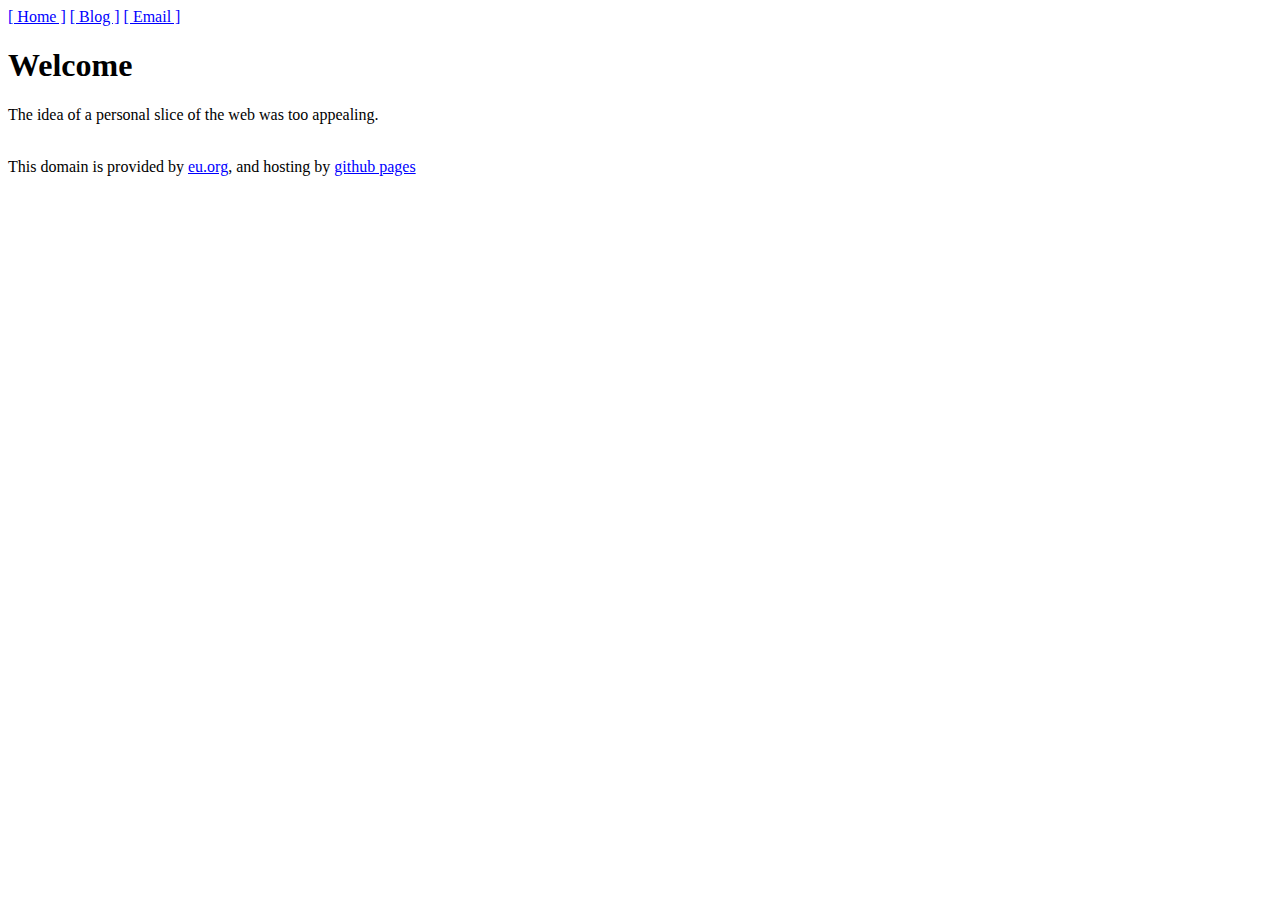
<file: index.html>
<!DOCTYPE html>
<html>
    <head>
        <title>Home</title>
        <meta name="viewport" content="width=device-width, initial-scale=1">
        <meta charset="UTF-8">
        <link rel="stylesheet" href="stylesheet.css" type="text/css">
    </head>
    <body>
        <header> 
            <a href="/index.html">[ Home ]</a>
            <a href="/blog/index.html">[ Blog ]</a> 
            <a href="mailto:jeffhasbugs@protonmail.com">[ Email ]</a> 
        </header>

        <h1> Welcome </h1>
        <p> The idea of a personal slice of the web was too appealing. </p>

        <br>

        <footer>
            <div> 
            This domain is provided by <a href="https://nic.eu.org">eu.org</a>,
            and hosting by <a href="https://pages.github.com">github pages</a> 
            </div>
        </footer>
    </body>
</html>
</file>
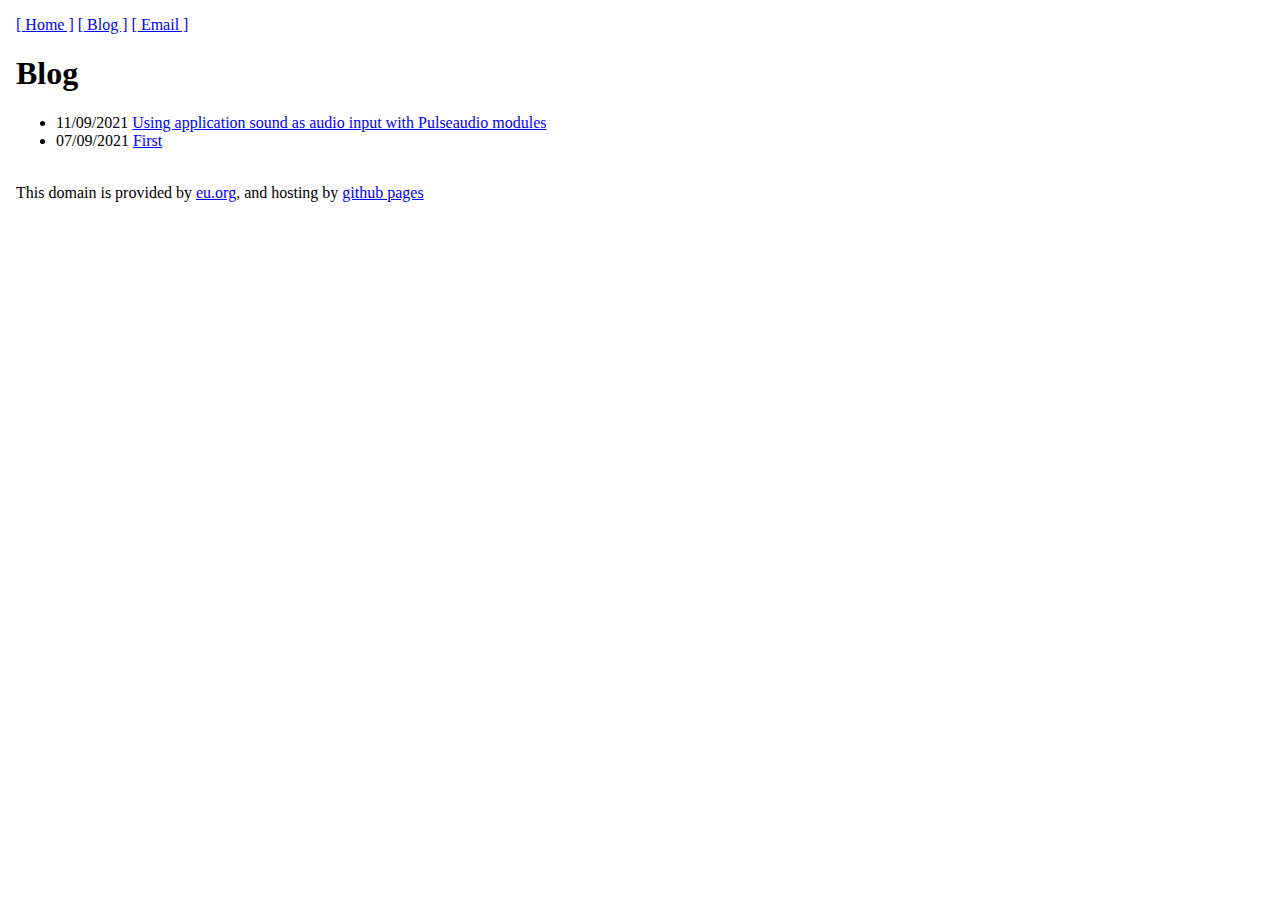
<file: blog/index.html>
<!DOCTYPE html>
<html>
    <head>
        <title>Blog</title>
        <meta name="viewport" content="width=device-width, initial-scale=1">
        <meta charset="UTF-8">
        <!-- root stylesheet -->
        <link rel="stylesheet" href="/stylesheet.css" type="text/css">
        <!-- sibling stylesheet -->
        <link rel="stylesheet" href="stylesheet.css" type="text/css">
    </head>
    <body>
        <header> 
            <a href="/index.html">[ Home ]</a>
            <a href="/blog/index.html">[ Blog ]</a> 
            <a href="mailto:jeffhaq@protonmail.com">[ Email ]</a> 
        </header>

        <h1> Blog </h1>
        <ul>
            <li> 11/09/2021 <a href="pulseaudio.html">Using application sound as audio input with Pulseaudio modules</a> </li>
            <li> 07/09/2021 <a href="first.html">First</a> </li>
        </ul>

        <br>

        <footer>
            <div> 
            This domain is provided by <a href="https://nic.eu.org">eu.org</a>,
            and hosting by <a href="https://pages.github.com">github pages</a> 
            </div>
        </footer>
    </body>
</html>
</file>
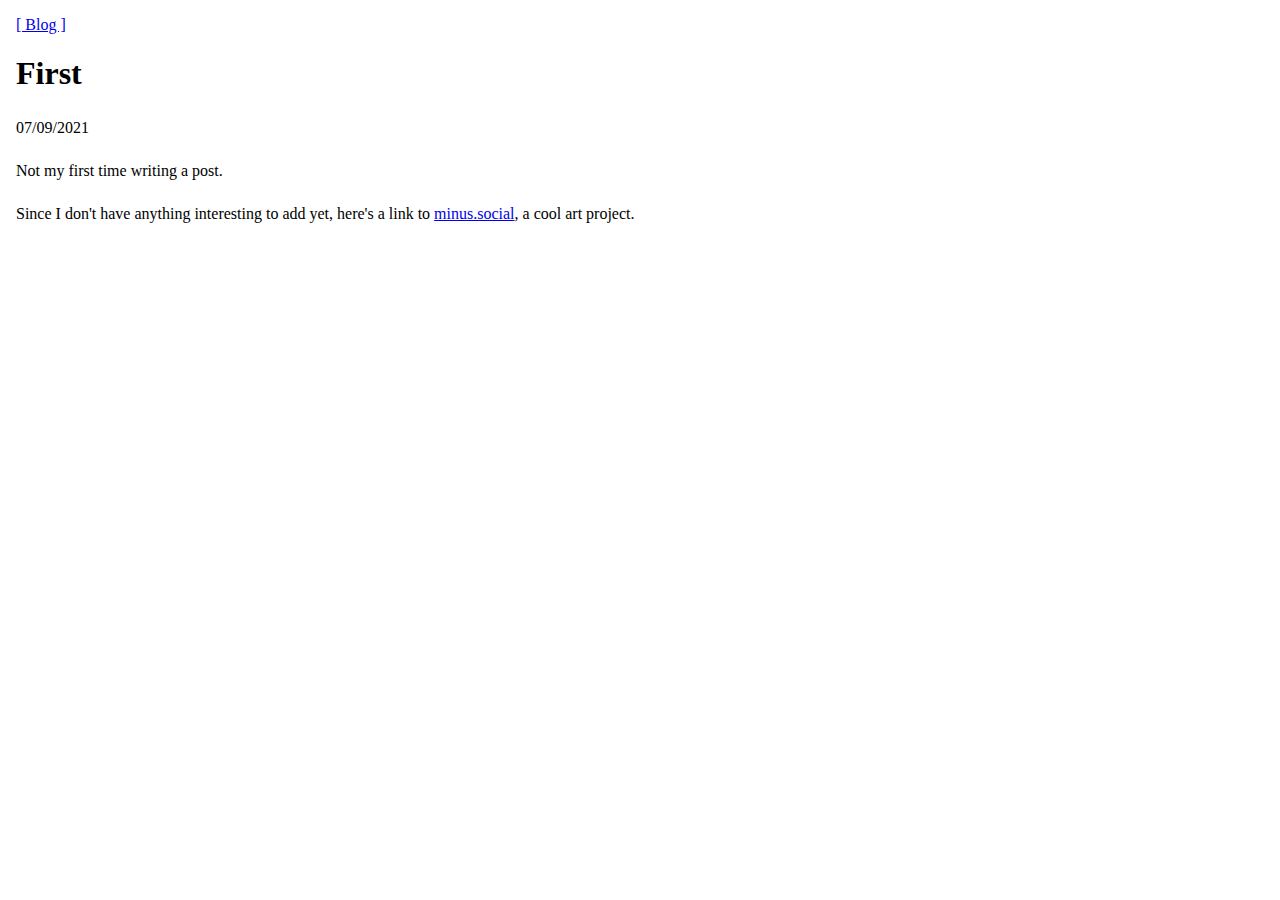
<file: blog/2021_first.html>
<!DOCTYPE html>
<html>
    <head>
        <title> First </title>
        <meta name="viewport" content="width=device-width, initial-scale=1">
        <meta charset="UTF-8">
        <link rel="stylesheet" href="stylesheet.css" type="text/css">
    </head>
    <body>
        <header> 
            <a href="/blog/index.html">[ Blog ]</a>
        </header>

        <h1> First </h1>
        <p> 07/09/2021 </p>
        <p> Not my first time writing a post.</p>
        <p>
            Since I don't have anything interesting to add yet, here's a link to 
            <a href="http://minus.social">minus.social</a>, a cool art project.
        </p>

    </body>
</html>
</file>
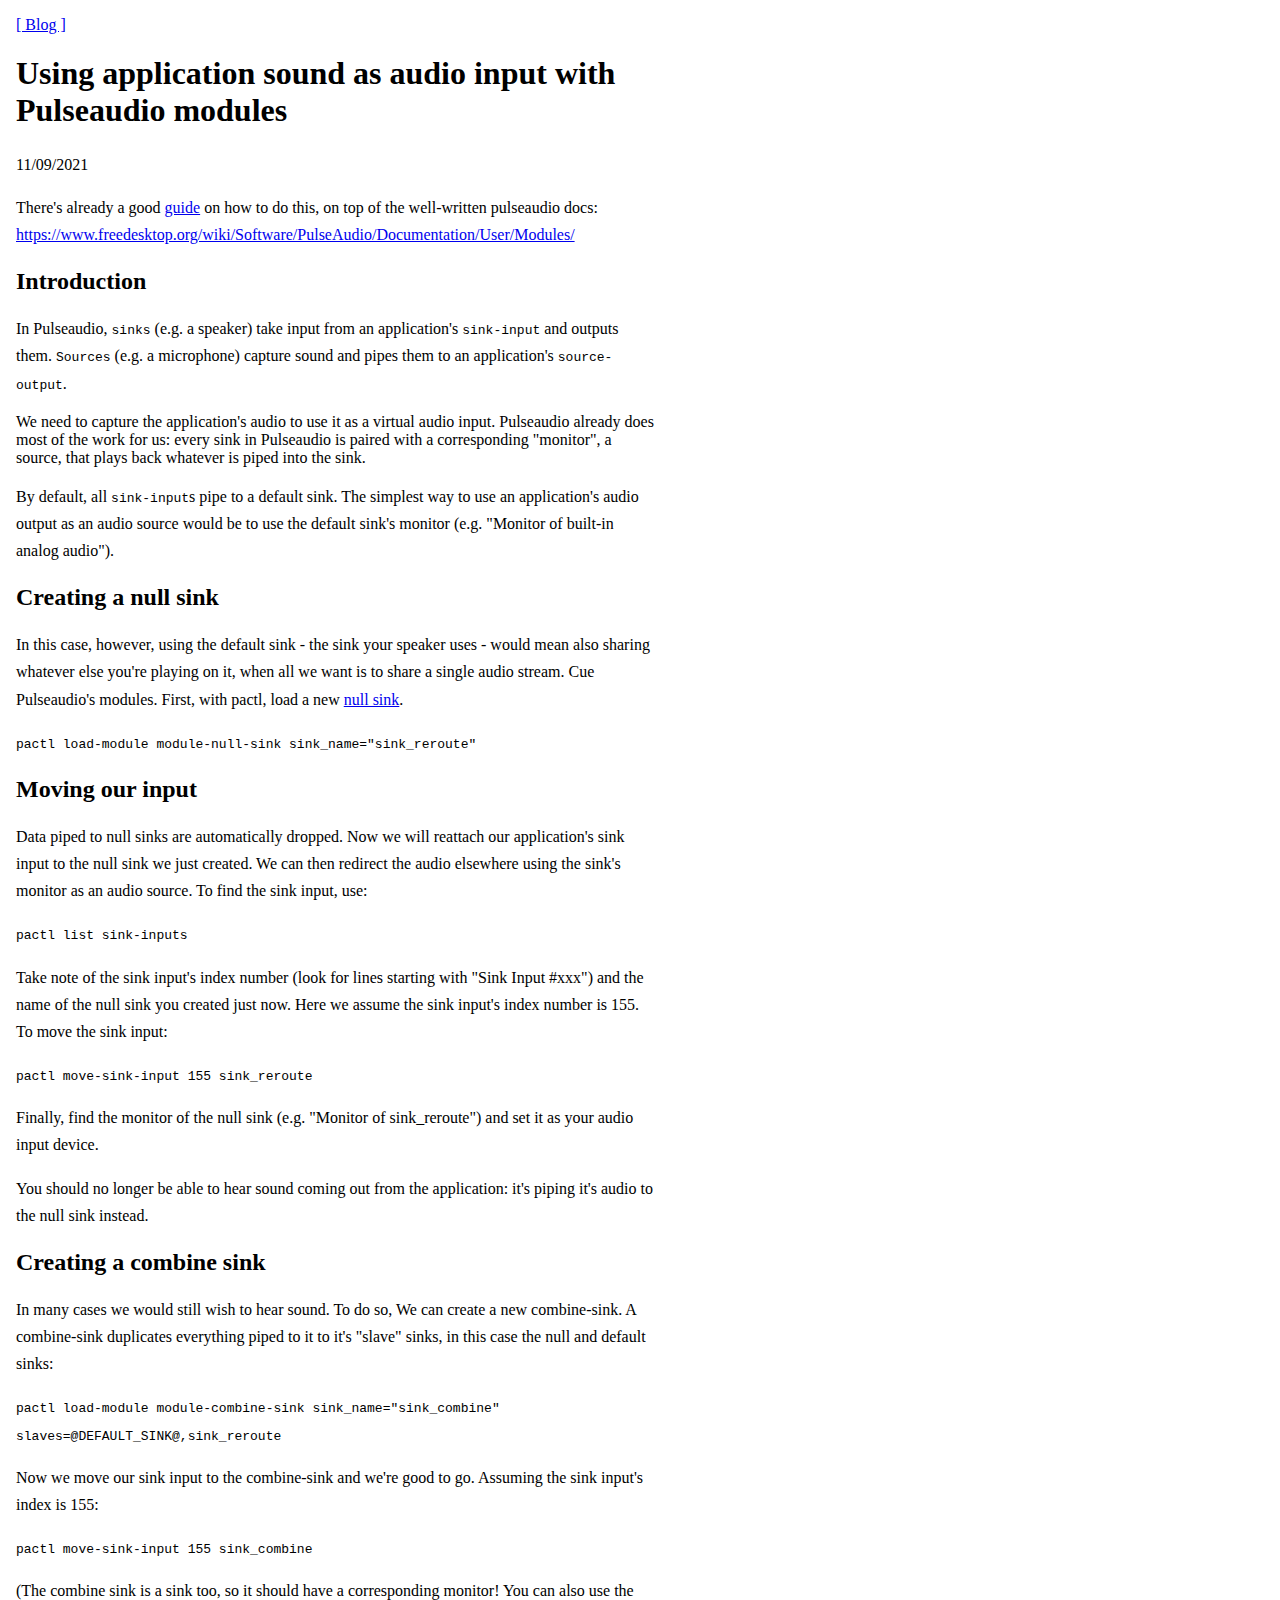
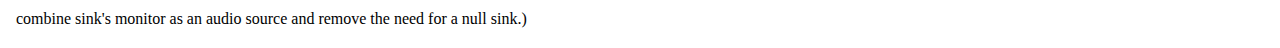
<file: blog/2021_pulseaudio.html>
<!DOCTYPE html>
<html>
    <head>
        <title> Using application sound as audio input with Pulseaudio modules </title>
        <meta name="viewport" content="width=device-width, initial-scale=1">
        <meta charset="UTF-8">
        <link rel="stylesheet" href="stylesheet.css" type="text/css">
    </head>
    <body>
        <header> 
            <a href="/blog/index.html">[ Blog ]</a>
        </header>

        <h1> Using application sound as audio input with Pulseaudio modules </h1>
        <p> 11/09/2021 </p>
        <p> 
            There's already a good <a href="https://huma.id/blog/pulseaudio-loopback/">guide</a> 
            on how to do this, on top of the well-written pulseaudio docs: 
            <a href="https://www.freedesktop.org/wiki/Software/PulseAudio/Documentation/User/Modules/">
                https://www.freedesktop.org/wiki/Software/PulseAudio/Documentation/User/Modules/ 
            </a>
        </p>
        <h2>Introduction</h2>
        <p> 
            In Pulseaudio, <code>sinks</code> (e.g. a speaker) take input from an application's 
            <code>sink-input</code> and outputs them. <code>Sources</code>  (e.g. a microphone) 
            capture sound and pipes them to an application's <code>source-output</code>. 
        </p>
            We need to capture the application's audio to use it as a 
            virtual audio input. Pulseaudio already does most of the work for us: 
            every sink in Pulseaudio is paired with a corresponding "monitor", a   
            source, that plays back whatever is piped into the sink.
        </p>
        <p>
            By default, all <code>sink-input</code>s pipe to a default sink. 
            The simplest way to use an application's audio output as an audio 
            source would be to use the default sink's monitor (e.g. "Monitor of 
            built-in analog audio").
        </p>
        <h2>Creating a null sink</h2>
        <p>
            In this case, however, using the default sink - the sink your speaker 
            uses - would mean also sharing whatever else you're playing on it, 
            when all we want is to share a single audio stream. Cue Pulseaudio's 
            modules. First, with pactl, load a new 
            <a href="https://www.freedesktop.org/wiki/Software/PulseAudio/Documentation/User/Modules/#module-combine-sink">null sink</a>.
        </p>
        <p>
            <code>pactl load-module module-null-sink sink_name="sink_reroute"</code>
        </p>
        <h2> Moving our input </h2>
        <p>
            Data piped to null sinks are automatically dropped. Now we will reattach 
            our application's sink input to the null sink we just created. We can then 
            redirect the audio elsewhere using the sink's monitor as an audio source. 
            To find the sink input, use:
        </p>
        <p>
            <code>pactl list sink-inputs</code>
        </p>
        <p>
            Take note of the sink input's index number (look for lines starting with 
            "Sink Input #xxx") and the name of the null sink you created just now.   
            Here we assume the sink input's index number is 155. To move the sink input:
        </p>
        <p>
            <code>pactl move-sink-input 155 sink_reroute</code>
        </p>
        <p>
            Finally, find the monitor of the null sink (e.g. "Monitor of sink_reroute") 
            and set it as your audio input device.
        
        <p>
            You should no longer be able to hear sound coming out from the 
            application: it's piping it's audio to the null sink instead. 
        </p>
        <h2> Creating a combine sink </h2>
        <p>
            In many cases we would still wish to hear sound. To do so, We can 
            create a new combine-sink. A combine-sink duplicates everything piped  
            to it to it's "slave" sinks, in this case the null and default sinks:
        </p>
        <p>
            <code>pactl load-module module-combine-sink sink_name="sink_combine" slaves=@DEFAULT_SINK@,sink_reroute</code>
        </p>
        <p>
            Now we move our sink input to the combine-sink and we're good to go.  
            Assuming the sink input's index is 155:
        </p>
        <p>
            <code>pactl move-sink-input 155 sink_combine</code>
        </p>
        <p>
            (The combine sink is a sink too, so it should have a corresponding monitor! 
             You can also use the combine sink's monitor as an audio source and remove 
             the need for a null sink.)
        </p>
    </body>
</html>
</file>
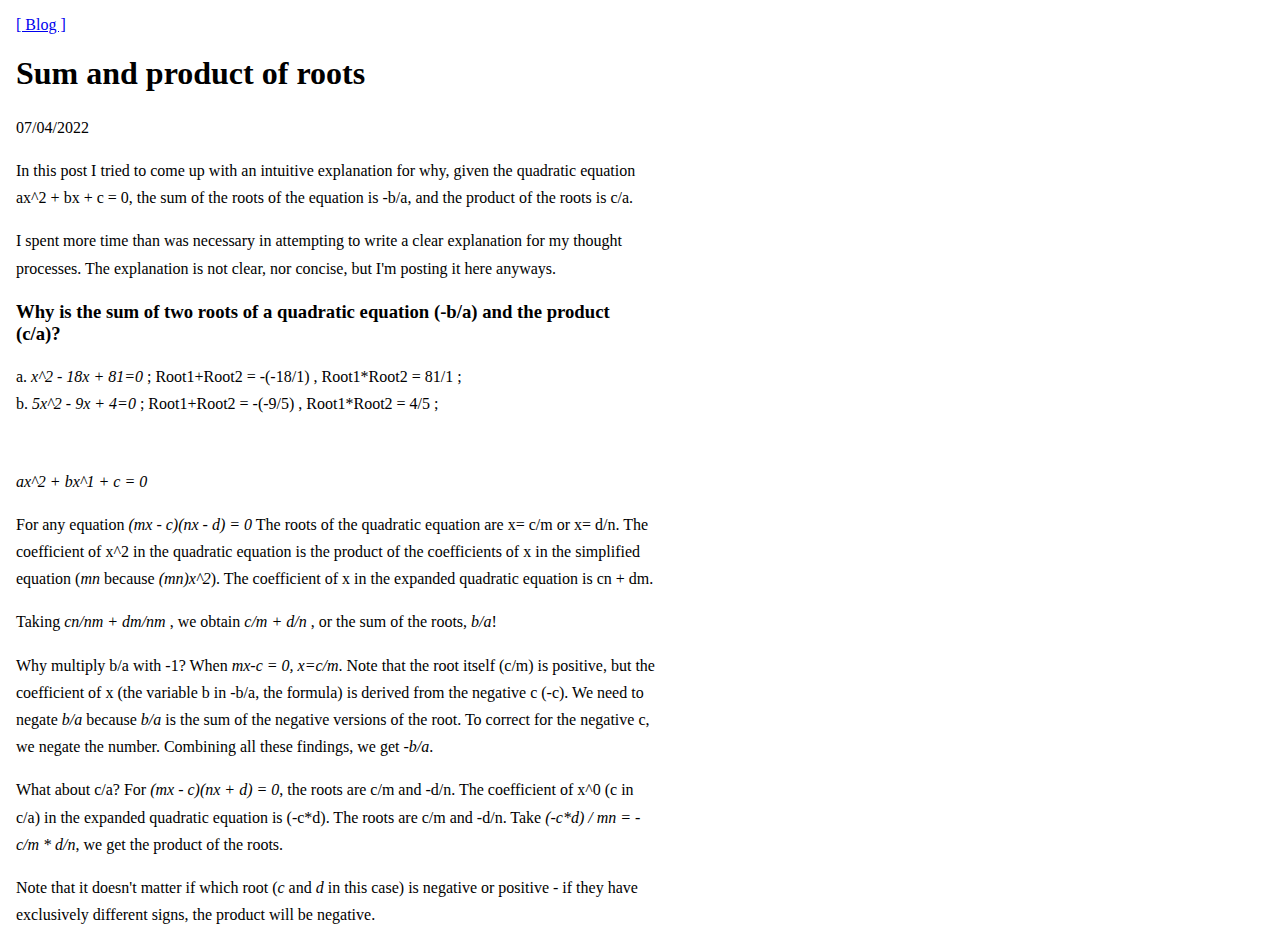
<file: blog/2022_sum_and_product.html>
<!DOCTYPE html>
<html>
    <head>
        <title> Sum and product of roots </title>
        <meta name="viewport" content="width=device-width, initial-scale=1">
        <meta charset="UTF-8">
        <link rel="stylesheet" href="stylesheet.css" type="text/css">
    </head>
    <body>
        <header> 
            <a href="/blog/index.html">[ Blog ]</a>
        </header>

        <h1> Sum and product of roots </h1>
        <p> 07/04/2022 </p>
        <p> In this post I tried to come up with an intuitive explanation for why, given the quadratic equation ax^2 + bx + c = 0,
        the sum of the roots of the equation is -b/a, and the product of the roots is c/a. </p>


        <p>I spent more time than was necessary in attempting to write a clear explanation for my thought 
        processes. The explanation is not clear, nor concise, but I'm posting it here anyways. </p>

        <h3> <strong>Why is the sum of two roots of a quadratic equation (-b/a) and the product (c/a)?</strong> </h3>
        <p>
	a. <i>x^2 - 18x + 81=0</i> ; Root1+Root2 = -(-18/1) , Root1*Root2 = 81/1 ;
        <br>
	b. <i>5x^2 - 9x + 4=0 </i>; Root1+Root2 = -(-9/5) , Root1*Root2 = 4/5 ;
        </p>

        <br>

        <p>
        <i>ax^2 + bx^1 + c = 0</i>
        </p>

        <p>
	For any equation <i>(mx - c)(nx - d) = 0</i> The roots of the quadratic equation are </i> x= c/m or x= d/n. </i>
	The coefficient of x^2 in the quadratic equation is the product of the coefficients of x in the simplified equation
        (<i>mn</i> because <i>(mn)x^2</i>). The coefficient of x in the expanded quadratic equation is cn + dm. 
        </p>

        <p>
        Taking <i> cn/nm + dm/nm </i>, we obtain <i> c/m + d/n </i>, or the sum of the roots, <i>b/a</i>!
        </p>

        <p>
	Why multiply b/a with -1? When <i>mx-c = 0, x=c/m</i>. Note that the root itself (c/m) is positive, but the coefficient of x
        (the variable b in -b/a, the formula) is derived from the negative c (-c). We need to negate <i>b/a</i> because <i>b/a</i> is the sum 
        of the negative versions of the root. To correct for the negative c, we negate the number. Combining all these findings, we get <i>-b/a</i>.
        </p>
        
        <p>
        What about c/a? For <i>(mx - c)(nx + d) = 0</i>, the roots are c/m and -d/n. The coefficient of x^0 (c in c/a) in the expanded 
        quadratic equation is (-c*d). The roots are c/m and -d/n. Take <i>(-c*d) / mn = -c/m * d/n</i>, we get the product of the roots.
        </p>

        <p>
        Note that it doesn't matter if which root (<i>c</i> and <i>d</i> in this case) is negative or positive - if they have exclusively
        different signs, the product will be negative. 
        </p>

    </body>
</html>
</file>
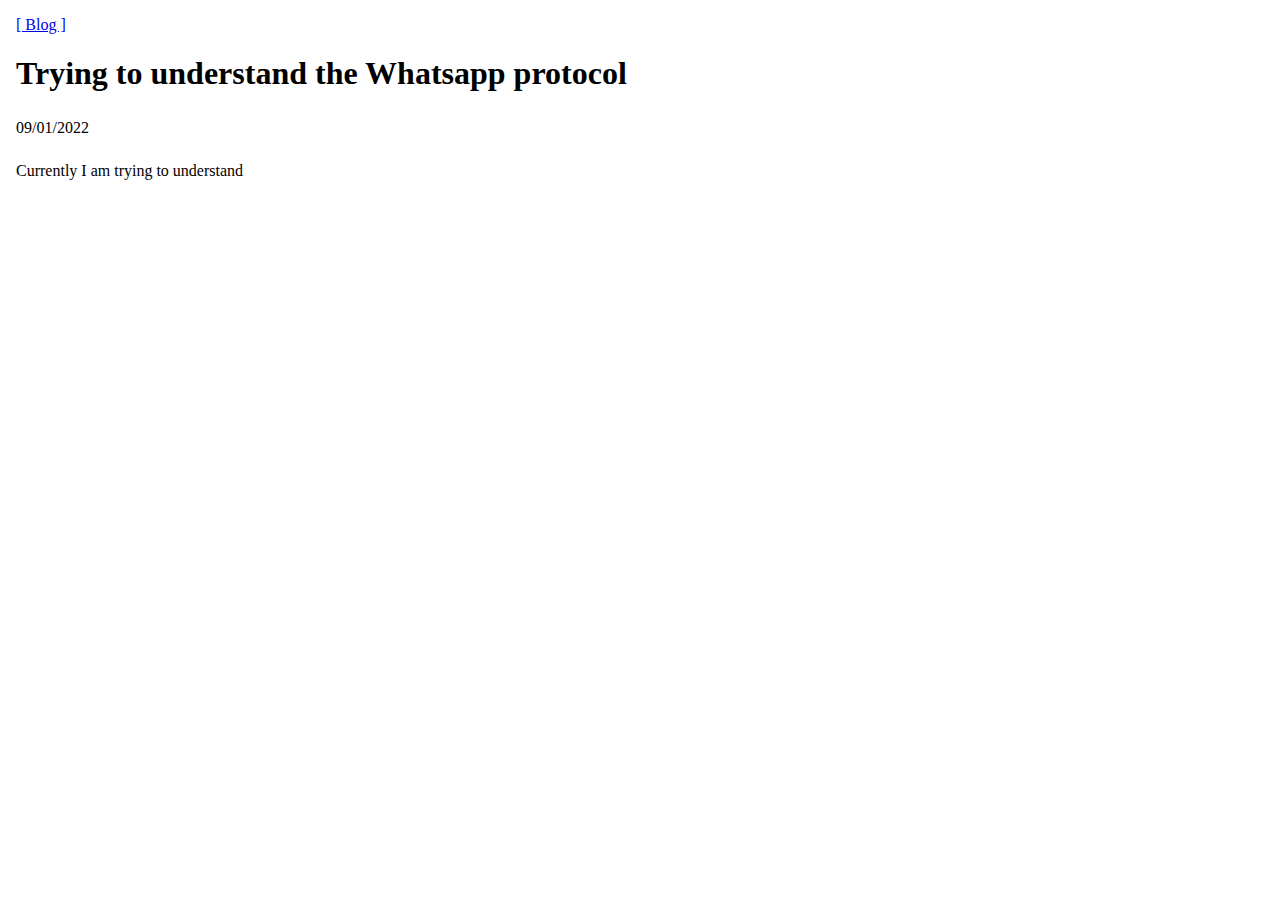
<file: blog/2022_whatsapp_protocol.html>
<!DOCTYPE html>
<html>
    <head>
        <title> Trying to understand the Whatsapp protocol </title>
        <meta name="viewport" content="width=device-width, initial-scale=1">
        <meta charset="UTF-8">
        <link rel="stylesheet" href="stylesheet.css" type="text/css">
    </head>
    <body>
        <header> 
            <a href="/blog/index.html">[ Blog ]</a>
        </header>

        <h1> Trying to understand the Whatsapp protocol </h1>
        <p> 09/01/2022 </p>
        <p> Currently I am trying to understand </p>

    </body>
</html>
</file>
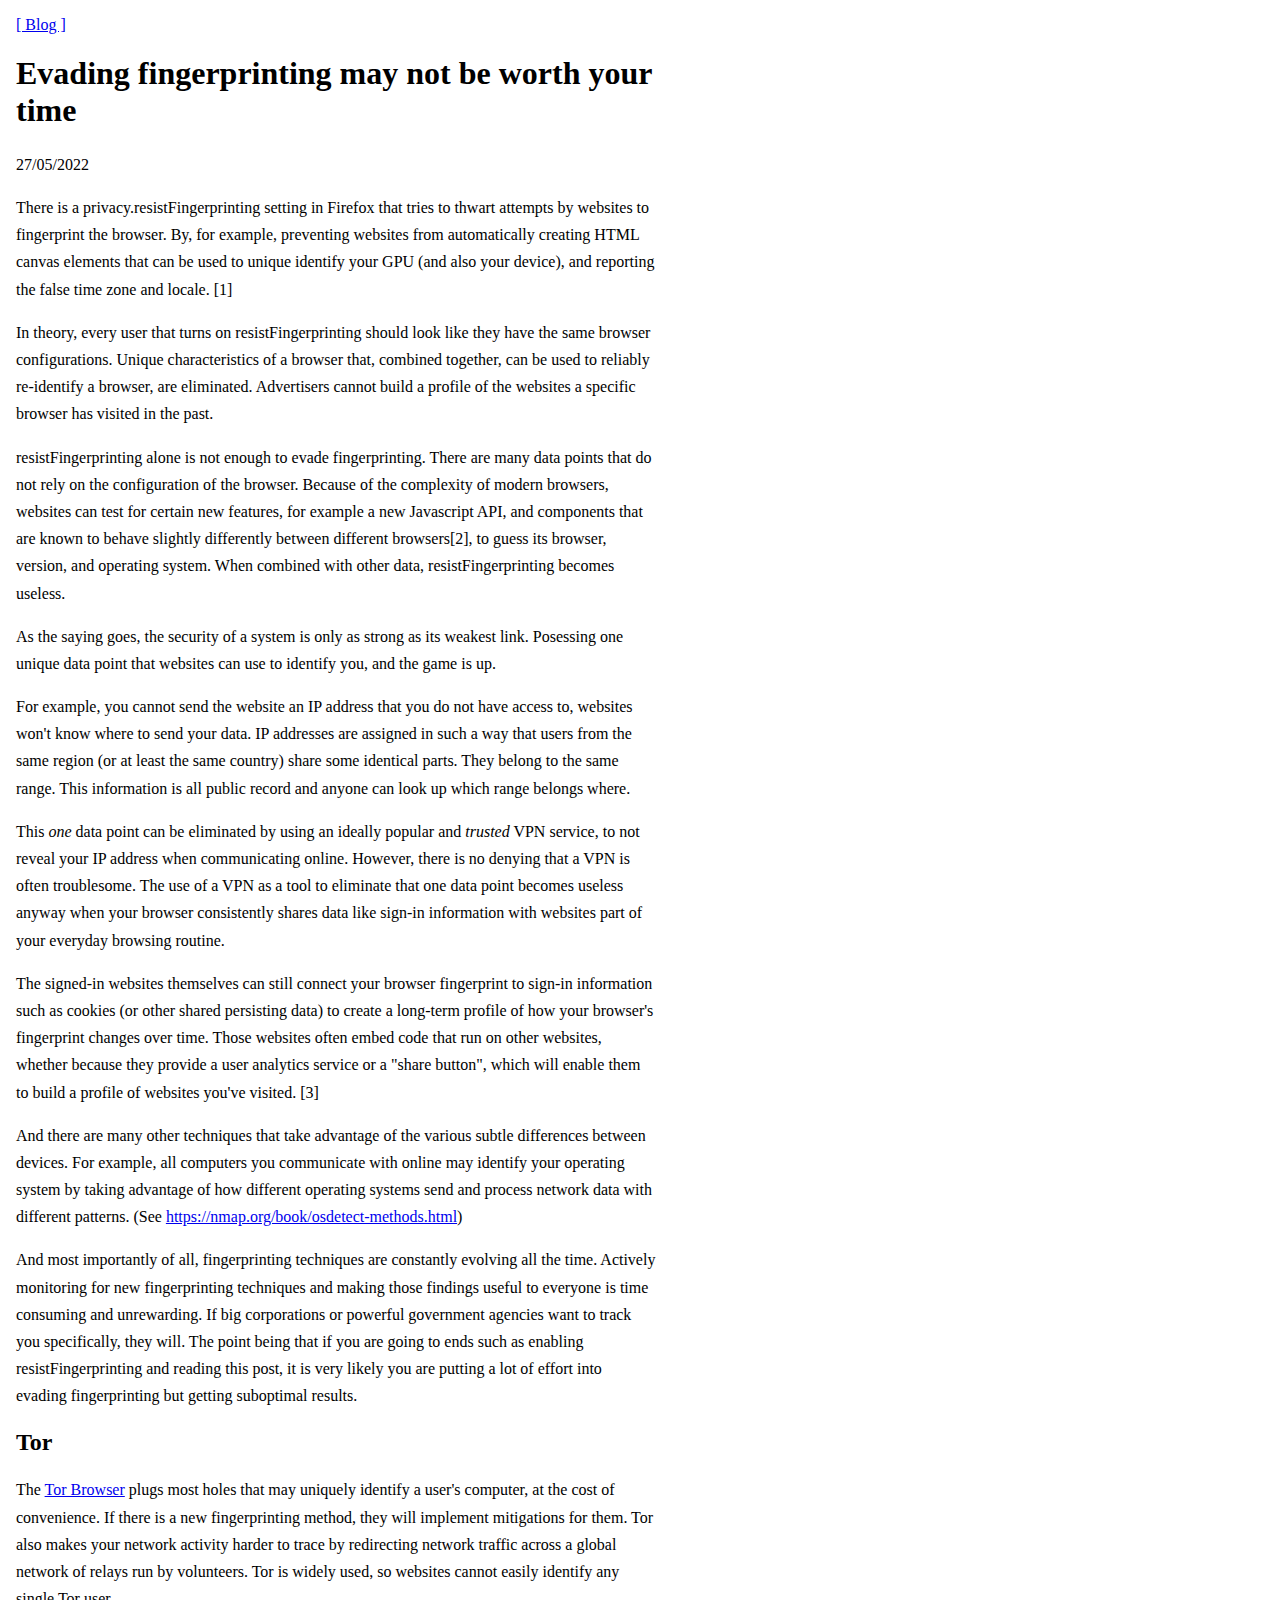
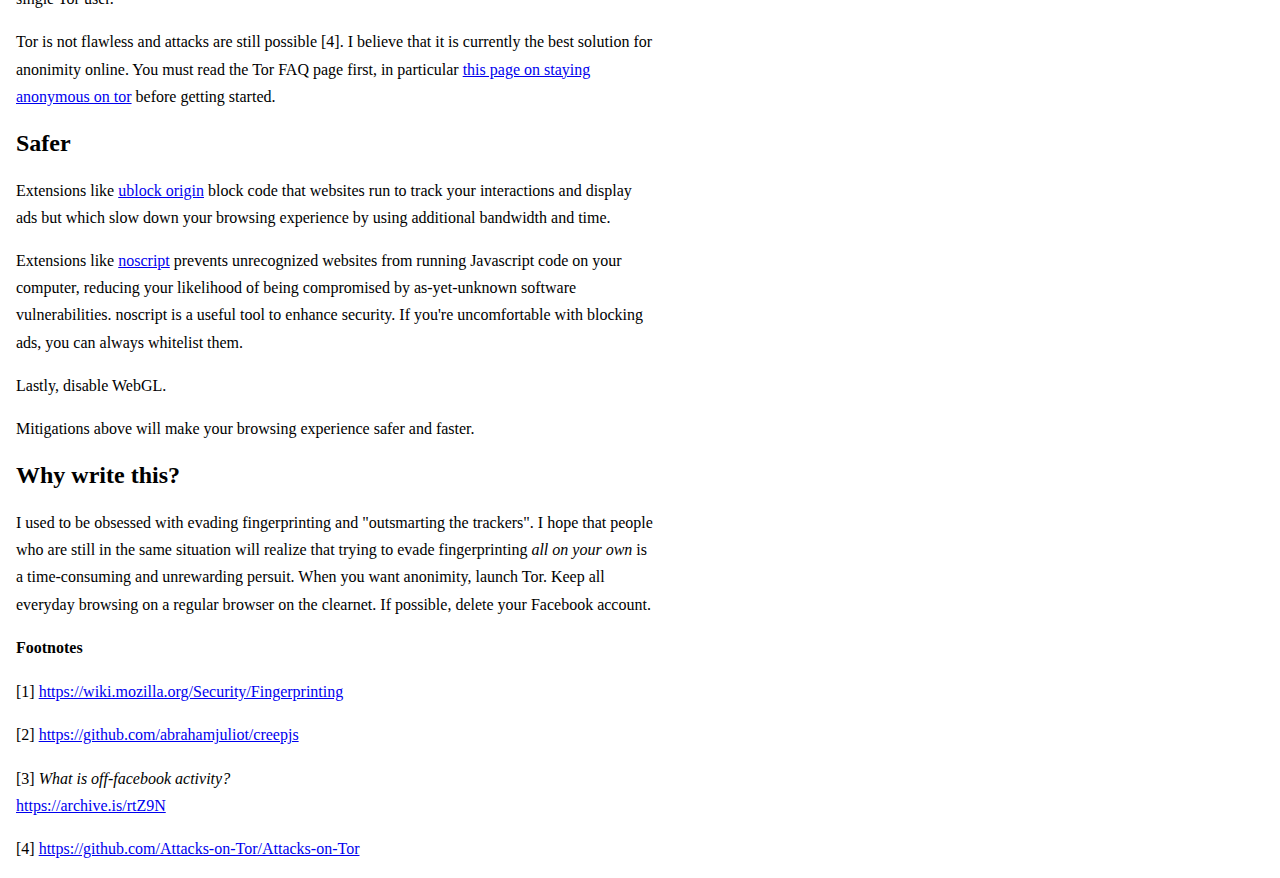
<file: blog/fingerprinting.html>
<!DOCTYPE html>
<html>
    <head>
        <title> Evading fingerprinting may not be worth your time </title>
        <meta name="viewport" content="width=device-width, initial-scale=1">
        <meta charset="UTF-8">
        <link rel="stylesheet" href="stylesheet.css" type="text/css">
    </head>
    <body>
        <header> 
            <a href="/blog/index.html">[ Blog ]</a>
        </header>

        <h1> Evading fingerprinting may not be worth your time </h1>
        <p> 27/05/2022 </p>
        <p> There is a privacy.resistFingerprinting setting in Firefox that tries to thwart attempts by websites to fingerprint the browser.
        By, for example, preventing websites from automatically creating HTML canvas elements that can be used to unique identify your GPU 
        (and also your device), and reporting the false time zone and locale. [1] </p>

        <p> In theory, every user that turns on resistFingerprinting should look like they have the same browser configurations. Unique characteristics of a browser that, combined
        together, can be used to reliably re-identify a browser, are eliminated. Advertisers cannot build a profile of the websites a specific browser has visited in the past. </p>

        <p> resistFingerprinting alone is not enough to evade fingerprinting. There are many data points that do not rely on the configuration 
        of the browser. Because of the complexity of modern browsers, websites can test for certain new features, for example a new Javascript
        API, and components that are known to behave slightly differently between different browsers[2], to guess its browser, version, and
        operating system. When combined with other data, resistFingerprinting becomes useless. </p>

        <p> As the saying goes, the security of a system is only as strong as its weakest link. Posessing one unique data point that websites
        can use to identify you, and the game is up. </p>

        <p> For example, you cannot send the website an IP address that you do not have access to, websites won't know where to send your data. 
        IP addresses are assigned in such a way that users from the same region (or at least the same country) share some identical parts. They
        belong to the same range. This information is all public record and anyone can look up which range belongs where. </p>

        <p> This <i>one</i> data point can be eliminated by using an ideally popular and <i>trusted</i> VPN service, to not reveal your IP
        address when communicating online. However, there is no denying that a VPN is often troublesome. The use of a VPN as a tool to 
        eliminate that one data point becomes useless anyway when your browser consistently shares data like sign-in information with 
        websites part of your everyday browsing routine. </p>

        <p> The signed-in websites themselves can still connect your browser fingerprint to sign-in information such as cookies (or other shared 
        persisting data) to create a long-term profile of how your browser's fingerprint changes over time. Those websites often embed code that 
        run on other websites, whether because they provide a user analytics service or a "share button", which will enable them to build a 
        profile of websites you've visited. [3] </p>

        <p> And there are many other techniques that take advantage of the various subtle differences between devices. For example, all computers
        you communicate with online may identify your operating system by taking advantage of how different operating systems send and process
        network data with different patterns. (See <a href="https://nmap.org/book/osdetect-methods.html">https://nmap.org/book/osdetect-methods.html</a>)
        </p>

        <p> And most importantly of all, fingerprinting techniques are constantly evolving all the time. Actively monitoring for new fingerprinting
        techniques and making those findings useful to everyone is time consuming and unrewarding. If big corporations or powerful government agencies 
        want to track you specifically, they will. The point being that if you are going to ends such as enabling resistFingerprinting and reading this
        post, it is very likely you are putting a lot of effort into evading fingerprinting but getting suboptimal results.</p>

        <h2> Tor </h2>
        <p>The <a href="https://torproject.org">Tor Browser</a> 
        plugs most holes that may uniquely identify a user's computer, at the cost of convenience. If there is a new fingerprinting method, they
        will implement mitigations for them. Tor also makes your network activity harder to trace by redirecting network traffic across a global 
        network of relays run by volunteers. Tor is widely used, so websites cannot easily identify any single Tor user. </p>

        <p> Tor is not flawless and attacks are still possible [4]. I believe that it is currently the best solution for anonimity online. 
        You must read the Tor FAQ page first, in particular <a href="https://support.torproject.org/faq/staying-anonymous/"> this page on 
        staying anonymous on tor</a> before getting started. </p>

        <h2> Safer </h2>
        <p> Extensions like <a href="https://ublockorigin.com/">ublock origin</a> block code that websites run to track your interactions and display 
        ads but which slow down your browsing experience by using additional bandwidth and time. </p>

        <p> Extensions like <a href="https://noscript.net/">noscript</a> prevents unrecognized websites from running Javascript code on your 
        computer, reducing your likelihood of being compromised by as-yet-unknown software vulnerabilities. noscript is a useful tool to 
        enhance security. If you're uncomfortable with blocking ads, you can always whitelist them. </p>
        
        <p> Lastly, disable WebGL. </p>

        <p> Mitigations above will make your browsing experience safer and faster. </p>

        <h2> Why write this? </h2>
        <p> I used to be obsessed with evading fingerprinting and "outsmarting the trackers". I hope that people who are still in the same 
        situation will realize that trying to evade fingerprinting <i>all on your own</i> is a time-consuming and unrewarding persuit. 
        When you want anonimity, launch Tor. Keep all everyday browsing on a regular browser on the clearnet. If possible, delete your 
        Facebook account. </p>

        <h4> Footnotes </h4>
        <p>[1] <a href="https://wiki.mozilla.org/Security/Fingerprinting">https://wiki.mozilla.org/Security/Fingerprinting</a></p>
        <p>[2] <a href="https://github.com/abrahamjuliot/creepjs">https://github.com/abrahamjuliot/creepjs</a></p>
        <p>[3] <i>What is off-facebook activity?</i> <br>
        <a href="https://archive.is/rtZ9N"> https://archive.is/rtZ9N</a></p>
        <p>[4] <a href="https://github.com/Attacks-on-Tor/Attacks-on-Tor">https://github.com/Attacks-on-Tor/Attacks-on-Tor</a></p>
    </body>
</html>
</file>
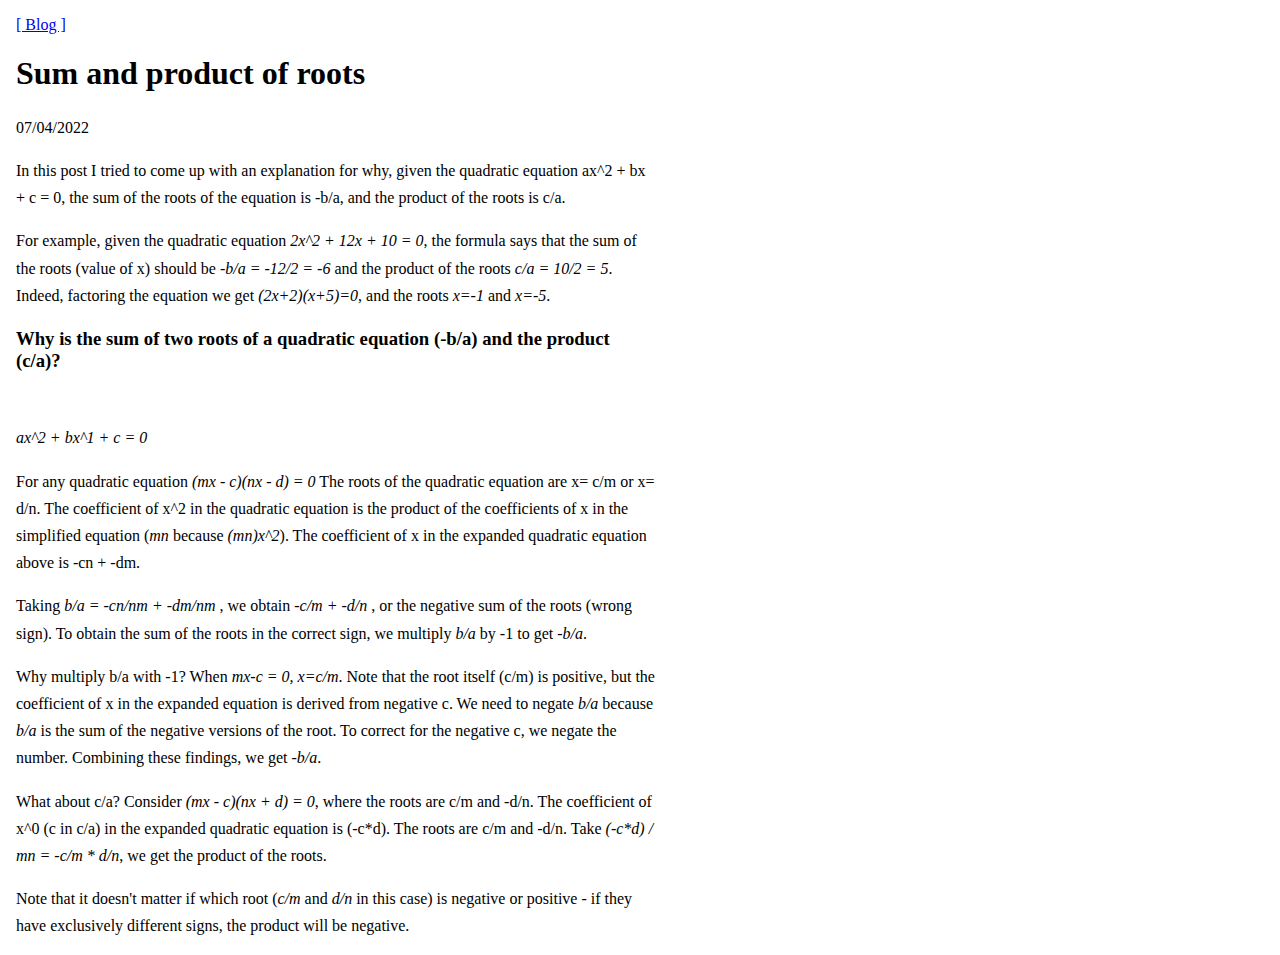
<file: blog/sum_and_product.html>
<!DOCTYPE html>
<html>
    <head>
        <title> Sum and product of roots </title>
        <meta name="viewport" content="width=device-width, initial-scale=1">
        <meta charset="UTF-8">
        <link rel="stylesheet" href="stylesheet.css" type="text/css">
    </head>
    <body>
        <header> 
            <a href="/blog/index.html">[ Blog ]</a>
        </header>

        <h1> Sum and product of roots </h1>
        <p> 07/04/2022 </p>
        <p> In this post I tried to come up with an explanation for why, given the quadratic equation ax^2 + bx + c = 0,
        the sum of the roots of the equation is -b/a, and the product of the roots is c/a. </p>

        <p> For example, given the quadratic equation <i>2x^2 + 12x + 10 = 0</i>, the formula says that the sum of the roots (value of x)
        should be <i>-b/a = -12/2 = -6</i> and the product of the roots <i>c/a = 10/2 = 5</i>. Indeed, factoring the equation we get <i>(2x+2)(x+5)=0</i>,
        and the roots <i>x=-1</i> and <i>x=-5</i>.

        <h3> Why is the sum of two roots of a quadratic equation (-b/a) and the product (c/a)? </h3>

        <br>

        <p>
        <i>ax^2 + bx^1 + c = 0</i>
        </p>

        <p>
	For any quadratic equation <i>(mx - c)(nx - d) = 0</i> The roots of the quadratic equation are </i> x= c/m or x= d/n. </i>
	The coefficient of x^2 in the quadratic equation is the product of the coefficients of x in the simplified equation
        (<i>mn</i> because <i>(mn)x^2</i>). The coefficient of x in the expanded quadratic equation above is -cn + -dm. 
        </p>

        <p>
        Taking <i> b/a = -cn/nm + -dm/nm </i>, we obtain <i> -c/m + -d/n </i>, or the negative sum of the roots (wrong sign).
        To obtain the sum of the roots in the correct sign, we multiply <i>b/a</i> by -1 to get <i>-b/a</i>.
        </p>

        <p>
	Why multiply b/a with -1? When <i>mx-c = 0, x=c/m</i>. Note that the root itself (c/m) is positive, but the coefficient of x
        in the expanded equation is derived from negative c. We need to negate <i>b/a</i> because <i>b/a</i> is the sum of the negative 
        versions of the root. To correct for the negative c, we negate the number. Combining these findings, we get <i>-b/a</i>.
        </p>
        
        <p>
        What about c/a? Consider <i>(mx - c)(nx + d) = 0</i>, where the roots are c/m and -d/n. The coefficient of x^0 (c in c/a) in the expanded 
        quadratic equation is (-c*d). The roots are c/m and -d/n. Take <i>(-c*d) / mn = -c/m * d/n</i>, we get the product of the roots.
        </p>

        <p>
        Note that it doesn't matter if which root (<i>c/m</i> and <i>d/n</i> in this case) is negative or positive - if they have exclusively
        different signs, the product will be negative. 
        </p>

    </body>
</html>
</file>
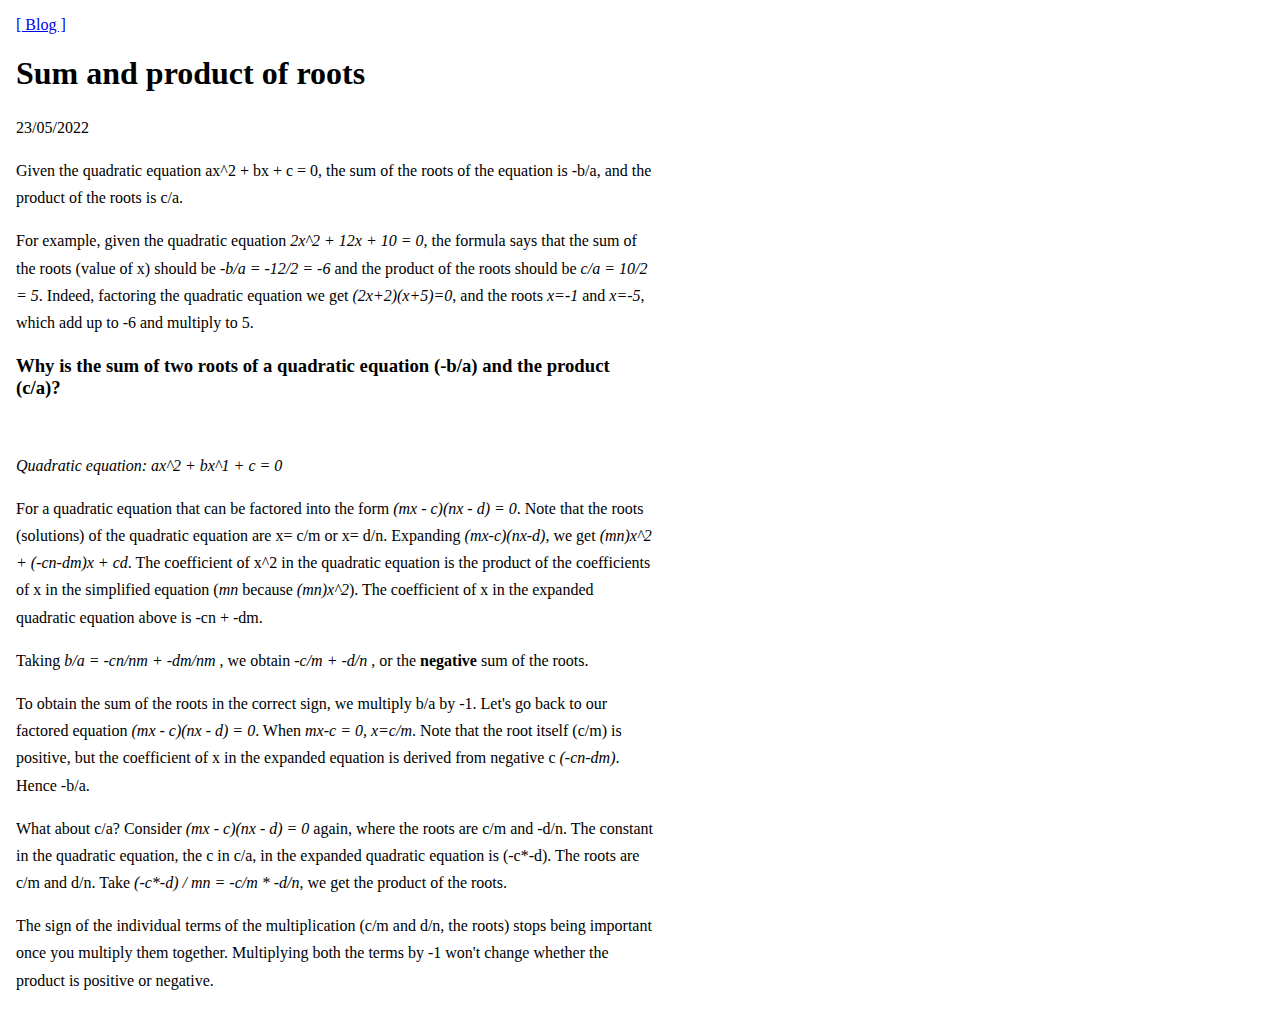
<file: blog/sum_product.html>
<!DOCTYPE html>
<html>
    <head>
        <title> Sum and product of roots </title>
        <meta name="viewport" content="width=device-width, initial-scale=1">
        <meta charset="UTF-8">
        <link rel="stylesheet" href="stylesheet.css" type="text/css">
    </head>
    <body>
        <header> 
            <a href="/blog/index.html">[ Blog ]</a>
        </header>

        <h1> Sum and product of roots </h1>
        <p> 23/05/2022 </p>

        <p>
        Given the quadratic equation ax^2 + bx + c = 0, the sum of the roots of the equation is -b/a, and the product of the roots is c/a.
        </p>

        <p> For example, given the quadratic equation <i>2x^2 + 12x + 10 = 0</i>, the formula says that the sum of the roots (value of x)
        should be <i>-b/a = -12/2 = -6</i> and the product of the roots should be <i>c/a = 10/2 = 5</i>. Indeed, factoring the quadratic equation 
        we get <i>(2x+2)(x+5)=0</i>, and the roots <i>x=-1</i> and <i>x=-5</i>, which add up to -6 and multiply to 5.

        <h3> Why is the sum of two roots of a quadratic equation (-b/a) and the product (c/a)? </h3>

        <br>

        <p>
        <i>Quadratic equation: ax^2 + bx^1 + c = 0</i>
        </p>

        <p>
	For a quadratic equation that can be factored into the form <i>(mx - c)(nx - d) = 0</i>. Note that the roots (solutions) of the quadratic equation 
        are </i> x= c/m or x= d/n. </i> Expanding <i>(mx-c)(nx-d)</i>, we get <i>(mn)x^2 + (-cn-dm)x + cd</i>. The coefficient of x^2 in the 
        quadratic equation is the product of the coefficients of x in the simplified equation (<i>mn</i> because <i>(mn)x^2</i>). The coefficient
        of x in the expanded quadratic equation above is -cn + -dm. 
        </p>

        <p>
        Taking <i> b/a = -cn/nm + -dm/nm </i>, we obtain <i> -c/m + -d/n </i>, or the <strong>negative</strong> sum of the roots.
        </p>

        <p>
	To obtain the sum of the roots in the correct sign, we multiply b/a by -1. Let's go back to our factored equation <i>(mx - c)(nx - d) = 0</i>. When 
        <i>mx-c = 0, x=c/m</i>. Note that the root itself (c/m) is positive, but the coefficient of x in the expanded equation is derived from negative c 
        <i>(-cn-dm)</i>. Hence -b/a.
        </p>
        
        <p>
        What about c/a? Consider <i>(mx - c)(nx - d) = 0</i> again, where the roots are c/m and -d/n. The constant in the quadratic equation, 
        the c in c/a, in the expanded quadratic equation is (-c*-d). The roots are c/m and d/n. Take <i>(-c*-d) / mn = -c/m * -d/n</i>, we get the product of the roots.
        </p>

        <p>
        The sign of the individual terms of the multiplication (c/m and d/n, the roots) stops being important
        once you multiply them together. Multiplying both the terms by -1 won't change whether the product is positive or negative.
        </p>

    </body>
</html>
</file>
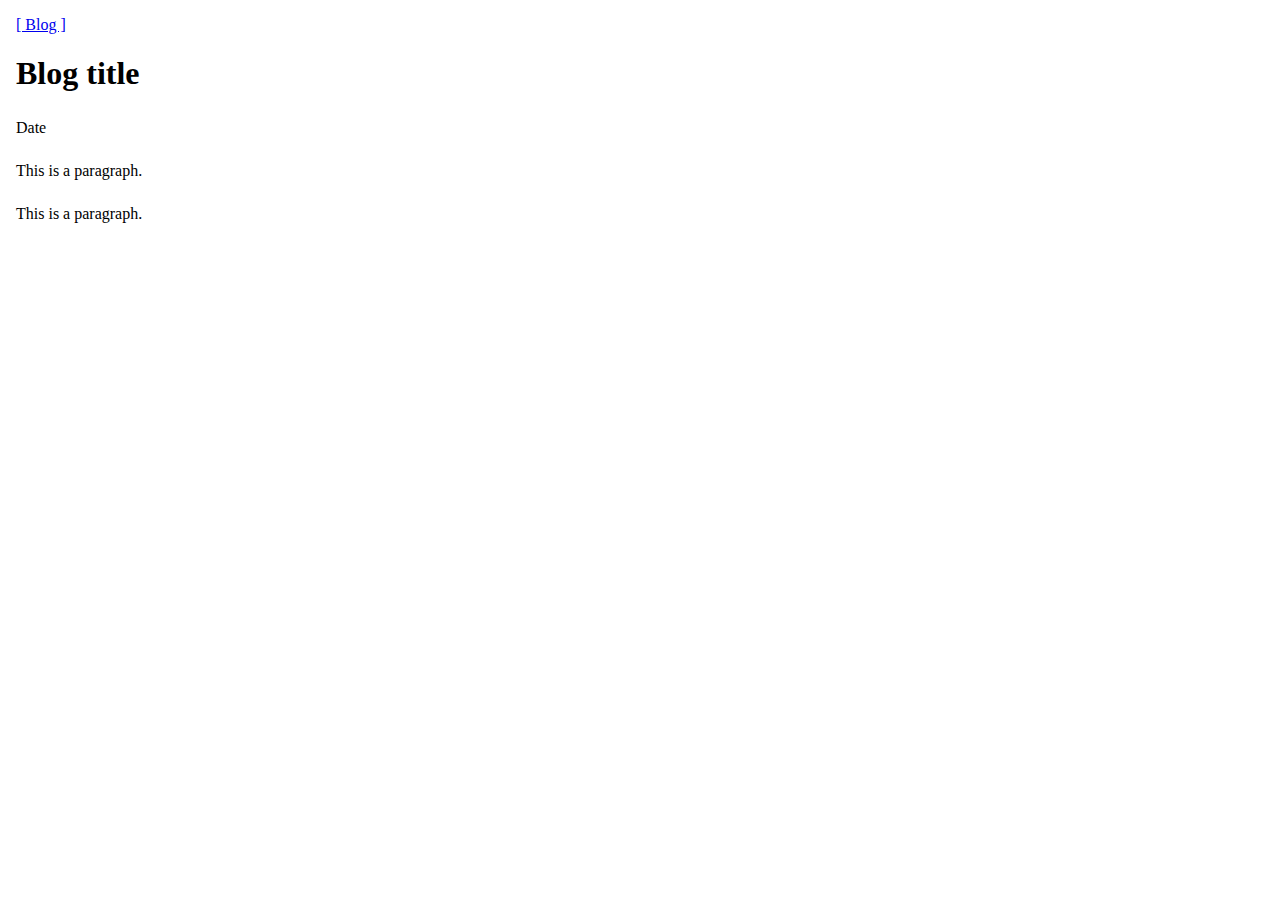
<file: blog/template.html>
<!DOCTYPE html>
<html>
    <head>
        <title> Blog post </title>
        <meta name="viewport" content="width=device-width, initial-scale=1">
        <meta charset="UTF-8">
        <link rel="stylesheet" href="stylesheet.css" type="text/css">
    </head>
    <body>
        <header> 
            <a href="/blog/index.html">[ Blog ]</a>
        </header>

        <h1> Blog title </h1>
        <p> Date </p>
        <p> This is a paragraph. </p>
        <p> This is a paragraph. </p>

    </body>
</html>
</file>
<file: stylesheet.css>
a {
    color: blue;
}
</file>
<file: blog/stylesheet.css>
body {
    margin: 1em 1em 1em 1em;
    width: 50%;
    text-overflow: ellipsis;
}

p {
    line-height: 1.7;
}
</file>
